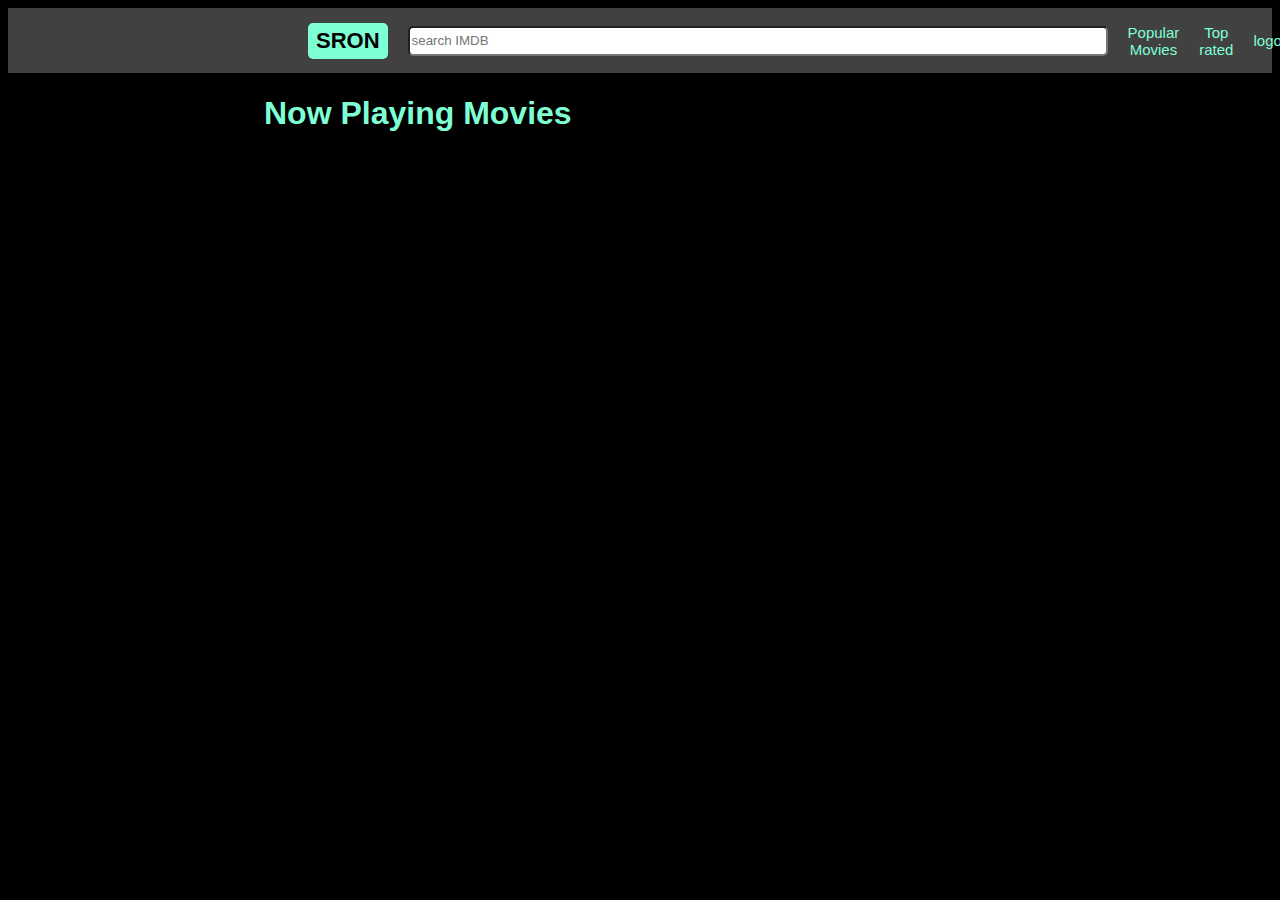
<file: imdb-clone-main/main.html>
<!DOCTYPE html>
<html lang="en">
<head>
    <meta charset="UTF-8">
    <meta name="viewport" content="width=device-width, initial-scale=1.0">
    <title>Document</title>
    <link rel="stylesheet" href="style.css"> 
</head>
<body>
    <div id="search-bar">
       <a id="no"href="main.html"><h1 >SRON</h1></a>
        <form id="search-form">
            <input type="text" id="search-input" placeholder="search IMDB">
        </form>
        <a id="popular" href="popular.html">Popular Movies</a>
        <a id="popular" href="Toprated.html">Top rated</a>
        <a id="popular" href="index.html">logout</a>
    </div>
       
    <div>
        <h1 id="category-title">Now Playing Movies</h1>
    </div>
    <div id="movies-grid"></div>
    <script src="script.js"></script>
</body>
</html>
</file>
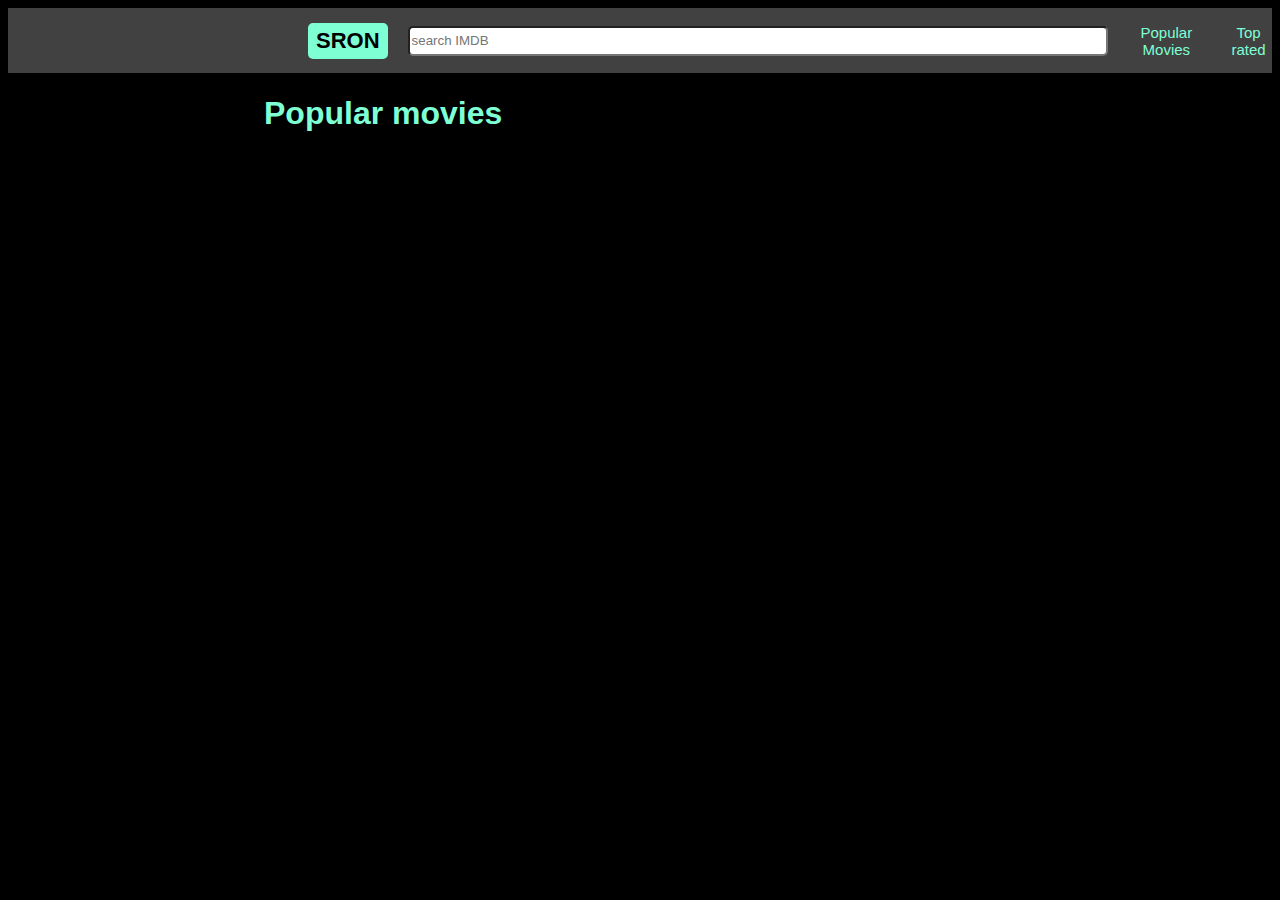
<file: imdb-clone-main/popular.html>
<!DOCTYPE html>
<html lang="en">
<head>
    <meta charset="UTF-8">
    <meta name="viewport" content="width=device-width, initial-scale=1.0">
    <title>Document</title>
    <link rel="stylesheet" href="style.css"> 
    
</head>
<body>
    <div id="search-bar">
        <a id="no" href="main.html"><h1 >SRON</h1></a>
        <form id="search-form">
            <input type="text" id="search-input" placeholder="search IMDB">
        </form>
        <a id="popular" href="popular.html">Popular Movies</a>
        <a id="popular" href="Toprated.html">Top rated</a>
    </div>
       
    <div>
        <h1 id="category-title">Popular movies</h1>
    </div>
    <div id="movies-grid"></div>
    <script src="popular.js"></script>
</body>
</html>
</file>
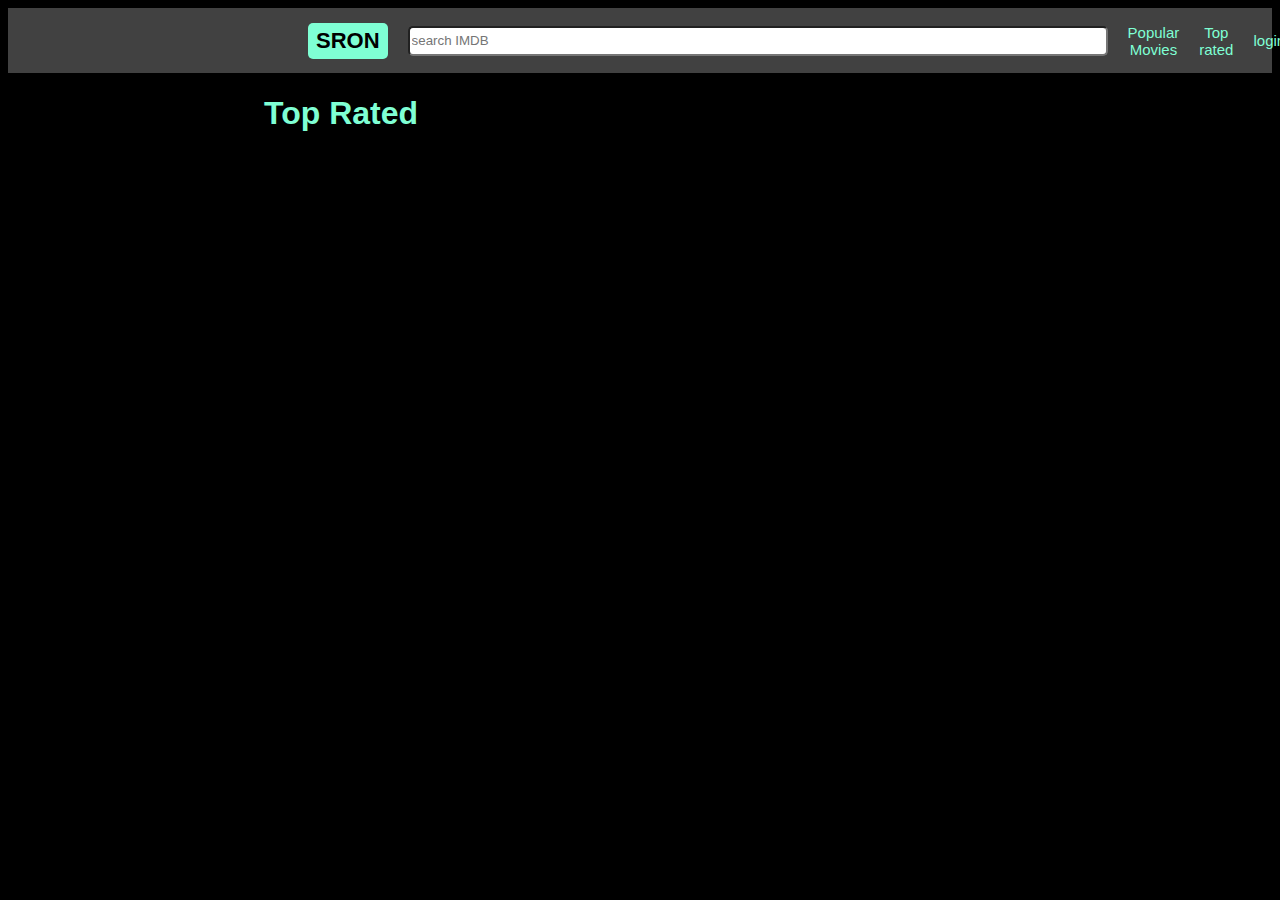
<file: imdb-clone-main/Toprated.html>
<!DOCTYPE html>
<html lang="en">
<head>
    <meta charset="UTF-8">
    <meta name="viewport" content="width=device-width, initial-scale=1.0">
    <title>Document</title>
    <link rel="stylesheet" href="style.css"> 
    
</head>
<body>
    <div id="search-bar">
       <a id="no"href="main.html"><h1 >SRON</h1></a>
        <form id="search-form">
            <input type="text" id="search-input" placeholder="search IMDB">
        </form>
        <a id="popular" href="popular.html">Popular Movies</a>
        <a id="popular" href="Toprated.html">Top rated</a>
        <a id="popular" href="index.html">login/signup</a>

    </div>
       
    <div>
        <h1 id="category-title">Top Rated</h1>
    </div>
    <div id="movies-grid"></div>
    <script src="toprated.js"></script>
</body>
</html>
</file>
<file: imdb-clone-main/style.css>
body{
    background: #000000;
}
#search-bar{
  background-color: rgb(65, 65, 65);
  display: flex;
  align-items: center;
  text-align: center;

}
#popular{
  font-size: 15px ;
  font-family: Impact, Haettenschweiler, 'Arial Narrow Bold', sans-serif;
  padding-left: 20px;
  text-decoration: none;
  color: aquamarine;
  border-radius:5x ;
}
#search-form{
  height: 30px;
    padding-left: 15px;
}
#search-bar h1{
  margin-left: 300px;
    font-size: 22px;
    font-family:Impact, Haettenschweiler, 'Arial Narrow Bold', sans-serif ;
    background-color: aquamarine;
    padding:5px 8px 5px 8px;
    border-radius: 5px;
    text-decoration: none;
  
  }
 #no{
  text-decoration: none;
  color:black ;
 }
  #search-bar input{
    margin-left: 5px;
    height:30px ;
    width:700px;
    border-radius:5px;
  }
  * {box-sizing:border-box}
  #category-title{
    margin-left: 20vw;
    color:aquamarine;
    font-family: Arial, Helvetica, sans-serif;
  }
#movies-grid{
    display: grid;
    grid-template-columns: repeat(auto-fit,minmax(200px,1fr));
    grid-gap:20px ;
    color: white;
    width: 60%;
    margin: 2rem 0 2rem 20vw;
}
.movie-card{
    background: #1a1a1a;
    border-radius: 10px;

}
.movie-card a{
  text-decoration: none;
  color:lightgray;

}
.movie-card:hover{
background-color: rgb(97, 95, 92);

}
.movie-card img{
    width: 100%;
}
.movie-card h1{
    padding-left: 10px;
    font-size: 18px;
    font-family: Arial, Helvetica, sans-serif;
    font-weight: lighter;
}
.movie-card p{
    padding-left: 10px;
    font-family: Arial, Helvetica, sans-serif;
    color: lightgrey;
}
</file>
